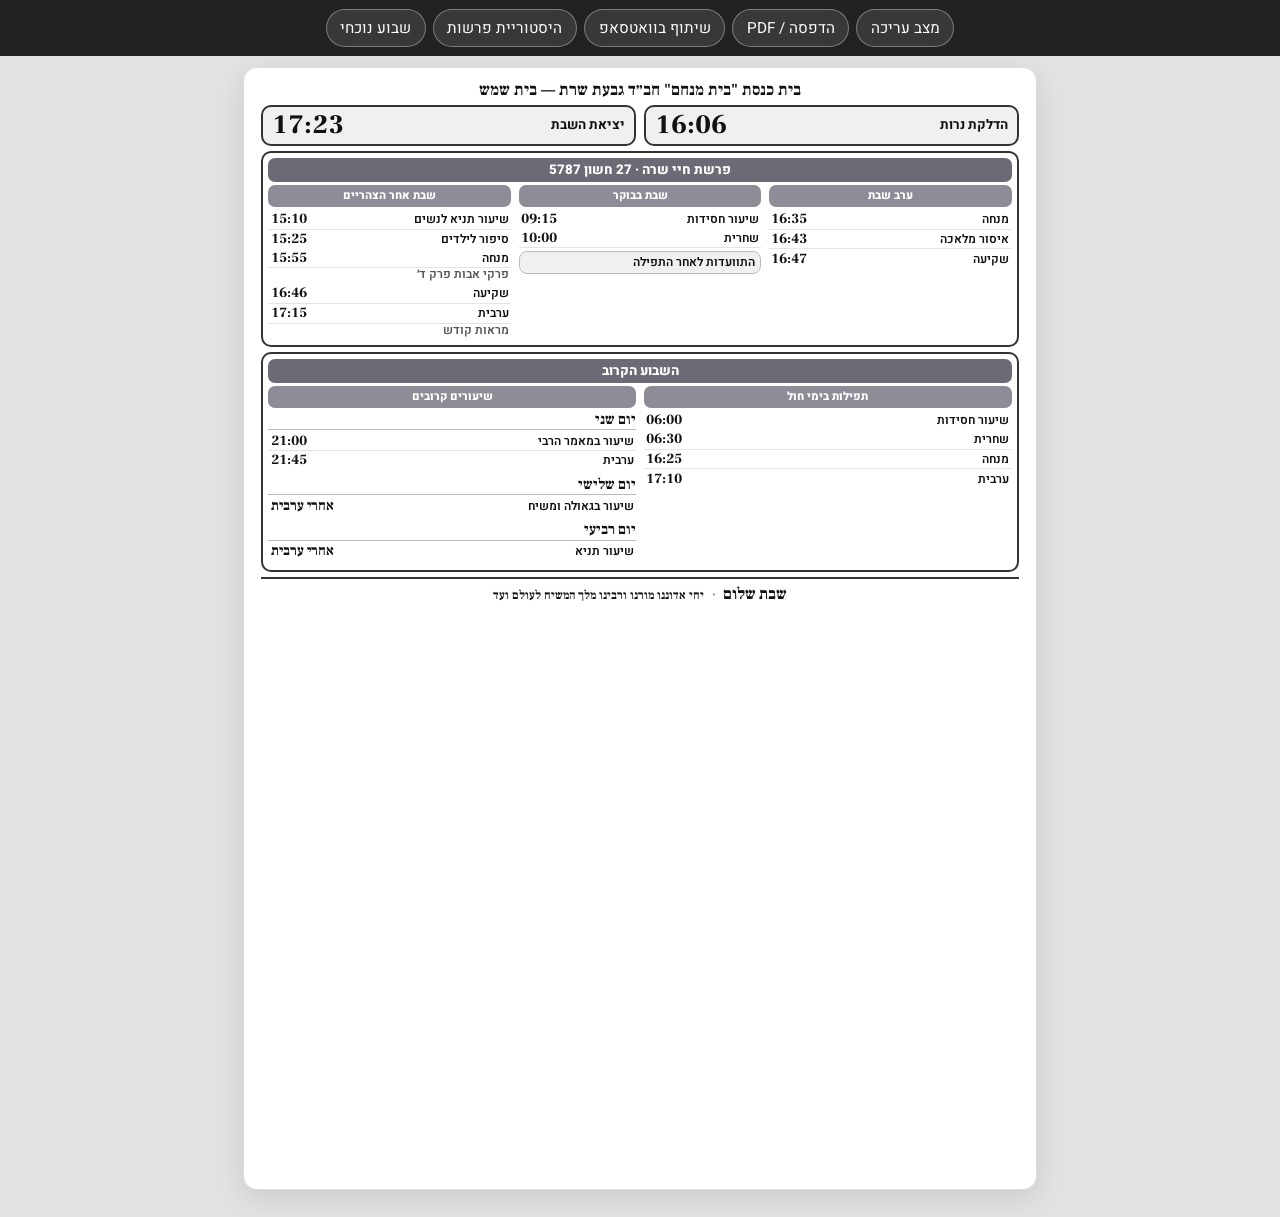
<file: index.html>
<!DOCTYPE html>
<html lang="he" dir="rtl">
  <head>
    <meta charset="UTF-8" />
    <meta name="viewport" content="width=device-width, initial-scale=1" />
    <meta name="theme-color" content="#222222" />
    <meta
      name="description"
      content="עלון שבת שבועי — בית כנסת בית מנחם חב״ד גבעת שרת, בית שמש"
    />
    <title>עלון שבת | בית מנחם</title>
    <link rel="icon" href="./favicon.svg" type="image/svg+xml" />
    <link rel="stylesheet" href="./css/styles.css?v=20" />
    <script>
      // GitHub project Pages needs a trailing slash so ./js and ./css resolve correctly.
      (function ensureTrailingSlash() {
        var path = location.pathname;
        if (path.endsWith('/') || /\.[a-zA-Z0-9]+$/.test(path)) return;
        location.replace(path + '/' + location.search + location.hash);
      })();
    </script>
  </head>
  <body>
    <div class="toolbar" role="toolbar" aria-label="פעולות">
      <button type="button" id="btn-edit">מצב עריכה</button>
      <button type="button" id="btn-print">הדפסה / PDF</button>
      <button type="button" id="btn-whatsapp">שיתוף בוואטסאפ</button>
      <button type="button" id="btn-history">היסטוריית פרשות</button>
      <button type="button" id="btn-back-current">שבוע נוכחי</button>
    </div>

    <div class="edit-panel" id="edit-panel" hidden>
      <button type="button" id="btn-save">שמירת שינויים</button>
      <button type="button" id="btn-undo">בטל שינוי אחרון</button>
      <button type="button" id="btn-reset">איפוס לזמנים אוטומטיים</button>
      <button type="button" id="btn-add-message">הוסף הודעה</button>
      <select id="template-select" aria-label="תבנית הודעה"></select>
      <button type="button" id="btn-upload-zmanim">העלאת טבלת זמנים (Excel)</button>
      <button type="button" id="btn-clear-zmanim">הסרת טבלת זמנים</button>
      <button type="button" id="btn-change-pw">שינוי סיסמה</button>
      <span class="edit-dirty" id="dirty-flag" hidden>● שינויים לא שמורים</span>
    </div>

    <div id="loading">טוען זמני שבת לבית שמש…</div>

    <div id="app" hidden>
      <main class="page-wrap">
        <article class="sheet" aria-label="עלון השבת">
          <div class="mast-name" id="synagogue-name"></div>

          <div class="zman-strip" aria-label="הדלקה ויציאה">
            <div class="zman-chip">
              <span class="zman-label">הדלקת נרות</span>
              <span class="zman-time" id="hero-candles-time">--:--</span>
            </div>
            <div class="zman-chip">
              <span class="zman-label">יציאת השבת</span>
              <span class="zman-time" id="hero-end-time">--:--</span>
            </div>
          </div>

          <div class="messages-wrap" id="important-messages"></div>

          <section class="board board-shabbat" aria-label="זמני השבת">
            <div class="band band-main" id="week-title">השבת</div>
            <div class="cols cols-3">
              <div class="col">
                <div class="band band-sub">ערב שבת</div>
                <div class="schedule" id="friday-schedule"></div>
              </div>
              <div class="col">
                <div class="band band-sub">שבת בבוקר</div>
                <div class="schedule" id="morning-schedule"></div>
              </div>
              <div class="col">
                <div class="band band-sub">שבת אחר הצהריים</div>
                <div class="schedule" id="afternoon-schedule"></div>
              </div>
            </div>
          </section>

          <div class="messages-wrap" id="messages-mid"></div>

          <section class="board board-week" aria-label="השבוע הקרוב">
            <div class="band band-main" id="next-week-title">השבוע הקרוב</div>
            <div class="cols cols-2">
              <div class="col">
                <div class="band band-sub">תפילות בימי חול</div>
                <div class="schedule" id="weekday-schedule"></div>
              </div>
              <div class="col">
                <div class="band band-sub">שיעורים קרובים</div>
                <div class="lessons" id="fixed-lessons"></div>
              </div>
            </div>
            <div id="special-days-wrap"></div>
          </section>

          <div class="messages-wrap" id="messages-bottom"></div>

          <footer class="sheet-footer">
            <span class="shabbat-shalom">שבת שלום</span>
            <span class="footer-sep">·</span>
            <span class="slogan" id="slogan"></span>
          </footer>

          <p class="source-note" id="source-note"></p>
        </article>
      </main>
    </div>

    <aside class="side-panel" id="history-panel" hidden>
      <header>
        <h2>היסטוריית פרשות</h2>
        <button type="button" class="icon" id="btn-close-history" aria-label="סגירה">×</button>
      </header>
      <ul id="history-list"></ul>
    </aside>

    <div id="toast" hidden></div>

    <script type="module" src="./js/app.js?v=20"></script>
  </body>
</html>
</file>
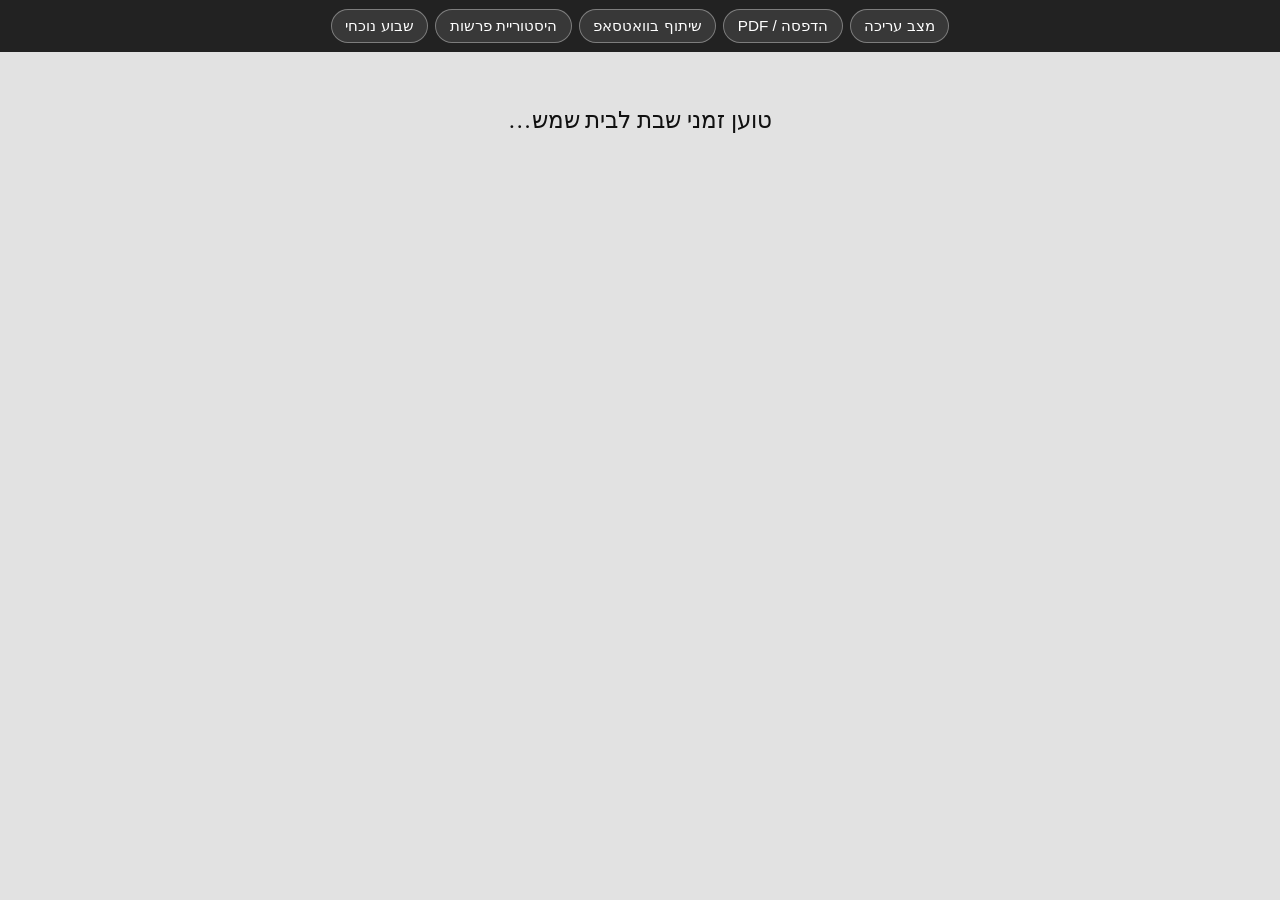
<file: user-site/index.html>
<!DOCTYPE html>
<html lang="he" dir="rtl">
  <head>
    <meta charset="UTF-8" />
    <meta name="viewport" content="width=device-width, initial-scale=1" />
    <meta
      http-equiv="refresh"
      content="0; url=https://shneurgreenberg.github.io/beit-menachem-bulletin/"
    />
    <link
      rel="canonical"
      href="https://shneurgreenberg.github.io/beit-menachem-bulletin/"
    />
    <title>עלון שבת | בית מנחם</title>
    <style>
      body {
        margin: 0;
        min-height: 100vh;
        display: grid;
        place-items: center;
        font-family: "Segoe UI", Tahoma, Arial, sans-serif;
        background: #f3f3f3;
        color: #222;
      }
      main {
        text-align: center;
        padding: 2rem;
      }
      a {
        color: #222;
        font-weight: 600;
      }
    </style>
  </head>
  <body>
    <main>
      <p>מעבירים לעלון השבת של בית מנחם…</p>
      <p>
        <a id="go" href="https://shneurgreenberg.github.io/beit-menachem-bulletin/"
          >לחצו כאן אם לא הועברתם אוטומטית</a
        >
      </p>
    </main>
    <script>
      (async () => {
        const dest = "https://shneurgreenberg.github.io/beit-menachem-bulletin/";
        try {
          if ("serviceWorker" in navigator) {
            const regs = await navigator.serviceWorker.getRegistrations();
            await Promise.all(regs.map((r) => r.unregister()));
          }
          if (window.caches?.keys) {
            const keys = await caches.keys();
            await Promise.all(keys.map((k) => caches.delete(k)));
          }
        } catch (_) {
          /* ignore */
        }
        location.replace(dest);
      })();
    </script>
  </body>
</html>
</file>
<file: css/styles.css>
@import url('https://fonts.googleapis.com/css2?family=Frank+Ruhl+Libre:wght@500;700;900&family=Heebo:wght@500;600;700;800&display=swap');

:root {
  --ink: #111;
  --muted: #555;
  --line: #ccc;
  --soft: #f0f0f0;
  --paper: #fff;
  --shabbat: #7a3340;
  --shabbat-soft: #f8f0f2;
  --band-main: #6b6b75;
  --band-sub: #8d8d98;
  --toolbar: #222;
  --font-display: 'Frank Ruhl Libre', 'Times New Roman', serif;
  --font-body: 'Heebo', 'Arial Hebrew', 'Arial', sans-serif;
  --a4-w: 210mm;
  --a4-h: 297mm;
  --radius-sheet: 14px;
  --radius-card: 10px;
  --radius-chip: 10px;
  --radius-band: 7px;
  --radius-row: 8px;
}

*,
*::before,
*::after {
  box-sizing: border-box;
}

html {
  font-size: 18px;
}

body {
  margin: 0;
  color: var(--ink);
  background: #e2e2e2;
  font-family: var(--font-body);
  line-height: 1.25;
  min-height: 100vh;
}

[hidden] {
  display: none !important;
}

.toolbar {
  position: sticky;
  top: 0;
  z-index: 50;
  display: flex;
  flex-wrap: wrap;
  gap: 0.4rem;
  justify-content: center;
  padding: 0.5rem;
  background: var(--toolbar);
}

.toolbar button,
.toolbar select {
  font-family: var(--font-body);
  font-size: 0.85rem;
  border: 1px solid rgba(255, 255, 255, 0.35);
  background: rgba(255, 255, 255, 0.1);
  color: #fff;
  border-radius: 999px;
  padding: 0.4rem 0.75rem;
  cursor: pointer;
}

.toolbar button[aria-pressed='true'] {
  background: #fff;
  color: #111;
}

.toolbar button:disabled {
  opacity: 0.6;
}

.edit-panel {
  display: flex;
  flex-wrap: wrap;
  gap: 0.35rem;
  justify-content: center;
  padding: 0.4rem;
  background: #fff8e7;
  border-bottom: 1px solid #e0c98a;
}

.edit-panel button,
.edit-panel select {
  font-family: var(--font-body);
  border: 1px solid #333;
  background: #fff;
  border-radius: 8px;
  padding: 0.35rem 0.6rem;
  cursor: pointer;
}

#loading {
  margin: 3rem auto;
  text-align: center;
  font-family: var(--font-display);
  font-size: 1.3rem;
}

#loading .error {
  color: #8b0000;
}

.page-wrap {
  width: min(100%, var(--a4-w));
  margin: 0.6rem auto 1.5rem;
}

/*
 * דסקטופ: תצוגה מקדימה = בדיוק עמוד A4 להדפסה
 * (בלי transform — הוא שובר הדפסה לעמוד שני)
 */
.sheet {
  --u: 1;
  width: var(--a4-w);
  max-width: 100%;
  height: var(--a4-h);
  max-height: var(--a4-h);
  margin: 0 auto;
  background: var(--paper);
  border: 1px solid #c8c8c8;
  border-radius: var(--radius-sheet);
  box-shadow: 0 8px 28px rgba(0, 0, 0, 0.1);
  padding: calc(3.5mm * var(--u)) calc(4.5mm * var(--u));
  display: flex;
  flex-direction: column;
  gap: calc(1.2mm * var(--u));
  overflow: hidden;
  font-size: calc(10pt * var(--u));
}

/* בזמן מדידת התאמה — לא לחתוך, כדי ש־scrollHeight ישקף את כל התוכן */
body.fit-measure .sheet {
  overflow: visible !important;
}

/* אורחים / צפייה רגילה: אותו מראה כמו הדפסה (בלי מסגרת כהה) */
body:not(.edit-mode) .sheet {
  border-color: #ddd;
}

body.public-view {
  background: #e8e8e8;
}

body.public-view .sheet {
  border: 0;
  box-shadow: 0 10px 32px rgba(0, 0, 0, 0.12);
}

.mast-name {
  font-family: var(--font-display);
  font-weight: 700;
  font-size: calc(12.5pt * var(--u));
  line-height: 1.15;
  text-align: center;
  flex: 0 0 auto;
}

.zman-strip {
  display: grid;
  grid-template-columns: 1fr 1fr;
  gap: calc(2mm * var(--u));
  flex: 0 0 auto;
}

.zman-chip {
  display: flex;
  align-items: center;
  justify-content: space-between;
  gap: 2mm;
  padding: 1.4mm 2.4mm;
  border: 2px solid #333;
  border-radius: var(--radius-chip);
  background: var(--soft);
}

.zman-label {
  font-weight: 700;
  font-size: calc(10pt * var(--u));
}

.zman-time {
  font-family: var(--font-display);
  font-weight: 900;
  font-size: calc(20pt * var(--u));
  line-height: 1;
  direction: ltr;
  font-variant-numeric: tabular-nums;
}

.messages-wrap {
  display: flex;
  flex-direction: column;
  gap: calc(2mm * var(--u));
  flex: 0 0 auto;
}

.messages-wrap:empty {
  display: none;
}

/* קבוצת הודעות תחת מסגרת/רקע יחיד (כמה הודעות = הדגשה אחת) */
.message-group {
  border: 2.5px solid var(--shabbat);
  border-radius: var(--radius-card);
  background: var(--shabbat-soft);
  padding: calc(1.4mm * var(--u)) calc(2mm * var(--u));
  display: flex;
  flex-direction: column;
  gap: calc(1mm * var(--u));
}

.message-group.is-empty {
  border-style: dashed;
}

.msg-item {
  display: flex;
  flex-direction: column;
  gap: calc(0.8mm * var(--u));
}

.msg-title {
  font-family: var(--font-display);
  font-weight: 800;
  font-size: calc(11pt * var(--u));
  color: var(--shabbat);
  line-height: 1.15;
}

/* מפריד עדין בין הודעות באותה קבוצה (נקודות) */
.msg-sep {
  text-align: center;
  color: var(--shabbat);
  letter-spacing: 0.35em;
  font-size: calc(8pt * var(--u));
  line-height: 1;
  opacity: 0.65;
}

.msg-tools {
  display: flex;
  flex-wrap: wrap;
  align-items: center;
  gap: 0.25rem;
  margin-bottom: 0.15rem;
}

.msg-tools-label {
  font-size: 0.72rem;
  color: var(--muted);
}

.msg-place {
  display: inline-flex;
  gap: 0.15rem;
}

.msg-place-btn,
.msg-tool {
  font-family: var(--font-body);
  font-size: 0.72rem;
  border: 1px solid #999;
  background: #fff;
  color: #222;
  border-radius: 6px;
  padding: 0.12rem 0.4rem;
  cursor: pointer;
  line-height: 1.2;
}

.msg-place-btn.is-active {
  background: var(--shabbat);
  color: #fff;
  border-color: var(--shabbat);
}

.msg-tool.msg-remove {
  color: var(--shabbat);
  border-color: var(--shabbat);
  font-weight: 700;
}

.msg-body {
  font-size: calc(10.5pt * var(--u));
  font-weight: 700;
  white-space: pre-wrap;
  line-height: 1.25;
}

/* בזמן מדידת התאמה לעמוד מסתירים את כלי העריכה (הם לא נכללים בהדפסה) */
body.fit-measure .msg-tools,
body.fit-measure .lesson-head-tools,
body.fit-measure .lesson-del,
body.fit-measure .lesson-add,
body.fit-measure .lesson-add-block,
body.fit-measure .act-add,
body.fit-measure .act-del,
body.fit-measure .row-reset,
body.fit-measure .msg-remove,
body.fit-measure .activity-zone > .act-add {
  display: none !important;
}

.board {
  border: 2px solid #333;
  border-radius: var(--radius-card);
  padding: calc(1.4mm * var(--u));
  display: flex;
  flex-direction: column;
  gap: calc(1mm * var(--u));
  /* לא למתוח ריק — תוכן צפוף מלמעלה, בלי שטח לבן מיותר */
  flex: 0 0 auto;
  min-height: 0;
  overflow: visible;
}

.cols {
  display: grid;
  gap: calc(2mm * var(--u));
  align-content: start;
  align-items: start;
}

.cols-3 {
  grid-template-columns: 1fr 1fr 1fr;
}

.cols-2 {
  grid-template-columns: 1fr 1fr;
}

.col {
  display: flex;
  flex-direction: column;
  gap: calc(0.8mm * var(--u));
  min-width: 0;
}

.band {
  font-weight: 800;
  color: #fff;
  padding: calc(1mm * var(--u)) calc(1.6mm * var(--u));
  line-height: 1.2;
  border-radius: var(--radius-band);
}

.band-main {
  font-size: calc(10pt * var(--u));
  text-align: center;
  background: var(--band-main);
}

.band-sub {
  font-size: calc(8.5pt * var(--u));
  background: var(--band-sub);
  text-align: center;
}

.schedule {
  display: flex;
  flex-direction: column;
}

/* שורה צפופה: תווית … שעה — בלי רווח לבן גדול באמצע */
.row {
  display: grid;
  grid-template-columns: minmax(0, 1fr) auto;
  column-gap: calc(1mm * var(--u));
  align-items: baseline;
  padding: calc(0.55mm * var(--u)) 0.6mm;
  border-bottom: 1px solid #e4e4e4;
}

.row:last-child {
  border-bottom: 0;
}

.row-label {
  font-weight: 600;
  font-size: calc(9pt * var(--u));
  line-height: 1.15;
  overflow: hidden;
  text-overflow: ellipsis;
  white-space: nowrap;
}

.row-time {
  font-family: var(--font-display);
  font-weight: 800;
  font-size: calc(10.5pt * var(--u));
  line-height: 1;
  direction: ltr;
  text-align: left;
  font-variant-numeric: tabular-nums;
  min-width: 2.4rem;
  flex: 0 0 auto;
}

.row.highlight-line {
  grid-template-columns: 1fr;
  background: var(--soft);
  border: 1px solid #bbb;
  border-radius: var(--radius-row);
  margin-top: 0.6mm;
  padding: calc(1mm * var(--u)) calc(1.4mm * var(--u));
}

.row.highlight-line .row-label,
.row.sub-note .row-label {
  white-space: normal;
  overflow: visible;
  text-overflow: unset;
}

.row.sub-note {
  grid-template-columns: 1fr;
  color: var(--muted);
  font-size: calc(8pt * var(--u));
  border-bottom: 0;
  padding-top: 0;
}

/* שורות שיעורים במצב עריכה — טור נוסף לכפתור מחיקה */
.lesson-line.is-edit {
  grid-template-columns: 1fr auto auto;
}

.lesson-line.is-edit .lesson-del {
  align-self: center;
}

/* פעילויות שבת — הוספה/מחיקה */
.activity-zone {
  display: flex;
  flex-direction: column;
}

.activity-row.is-edit:not(.highlight-line):not(.sub-note) {
  grid-template-columns: 1fr auto auto;
}

.activity-row.is-edit.has-reset:not(.highlight-line):not(.sub-note) {
  grid-template-columns: 1fr auto auto auto;
}

.activity-row.highlight-line.is-edit,
.activity-row.sub-note.is-edit {
  grid-template-columns: 1fr auto;
}

.act-add,
.act-del {
  font-family: var(--font-body);
  font-size: 0.72rem;
  border: 1px solid #999;
  background: #fff;
  color: #222;
  border-radius: 8px;
  padding: 0.1rem 0.4rem;
  cursor: pointer;
  line-height: 1.2;
  align-self: center;
}

.act-del {
  color: var(--shabbat);
  border-color: var(--shabbat);
  font-weight: 700;
}

.act-add {
  margin: 0.6mm 0 0.2mm;
  align-self: flex-start;
}

/* כפתור החזרה לזמן אוטומטי לשורת זמן שנערכה ידנית */
.row.has-reset {
  grid-template-columns: 1fr auto auto;
}

.row-reset {
  align-self: center;
  border: 1px solid #999;
  background: #fff;
  color: #333;
  border-radius: 6px;
  padding: 0 0.35rem;
  font-size: 0.85rem;
  line-height: 1.4;
  cursor: pointer;
}

.row-time.is-invalid {
  color: #b00020;
  outline: 1px solid #b00020;
  background: #fff0f0;
}

.row.is-overridden .row-time {
  text-decoration: underline dotted;
}

body.edit-mode .editable {
  outline: 1px dashed #888;
  cursor: text;
}

body.edit-mode .editable:focus {
  outline: 2px solid #111;
  background: #fffbea;
}

.lessons {
  display: flex;
  flex-direction: column;
  gap: calc(1.5mm * var(--u));
}

.lesson-block h4 {
  margin: 0 0 0.4mm;
  font-family: var(--font-display);
  font-size: calc(11pt * var(--u));
  font-weight: 700;
  border-bottom: 1px solid #bbb;
}

.lesson-head {
  display: flex;
  align-items: center;
  justify-content: space-between;
  gap: 0.3rem;
}

.lesson-head h4 {
  flex: 1 1 auto;
}

.lesson-head-tools {
  display: inline-flex;
  gap: 0.2rem;
  flex: 0 0 auto;
}

.lesson-add,
.lesson-del,
.lesson-add-block {
  font-family: var(--font-body);
  font-size: 0.72rem;
  border: 1px solid #999;
  background: #fff;
  color: #222;
  border-radius: 8px;
  padding: 0.1rem 0.4rem;
  cursor: pointer;
  line-height: 1.2;
}

.lesson-del {
  color: var(--shabbat);
  border-color: var(--shabbat);
  font-weight: 700;
}

.lesson-add-block {
  margin-top: 0.4mm;
  align-self: flex-start;
}

.special-days {
  padding: calc(1.5mm * var(--u)) calc(2.5mm * var(--u));
  border: 1.5px solid #888;
  border-radius: var(--radius-card);
  background: #f7f7f7;
}

.special-days h3 {
  margin: 0 0 1mm;
  font-size: calc(12pt * var(--u));
}

.special-days ul {
  margin: 0;
  padding-right: 1.1rem;
}

.special-days li {
  font-size: calc(12pt * var(--u));
  font-weight: 600;
}

.sheet-footer {
  display: flex;
  flex-wrap: wrap;
  align-items: baseline;
  justify-content: center;
  gap: 2mm;
  padding-top: 1.5mm;
  border-top: 2px solid #333;
  border-radius: 0;
  text-align: center;
  flex: 0 0 auto;
}

.shabbat-shalom {
  font-family: var(--font-display);
  font-size: calc(12pt * var(--u));
  font-weight: 800;
}

.footer-sep {
  font-weight: 700;
  color: #888;
}

.slogan {
  font-family: var(--font-display);
  font-size: calc(9pt * var(--u));
  font-weight: 700;
  line-height: 1.15;
}

.source-note {
  display: none;
}

.side-panel {
  position: fixed;
  inset-inline-end: 0.6rem;
  bottom: 0.6rem;
  width: min(22rem, calc(100vw - 1.2rem));
  max-height: 55vh;
  overflow: auto;
  background: #fff;
  border: 2px solid #111;
  border-radius: 10px;
  z-index: 60;
  padding: 0.65rem;
  box-shadow: 0 10px 30px rgba(0, 0, 0, 0.2);
}

.side-panel header {
  display: flex;
  justify-content: space-between;
  align-items: center;
}

.side-panel h2 {
  margin: 0;
  font-family: var(--font-display);
  font-size: 1.05rem;
}

.side-panel button.icon {
  border: 0;
  background: transparent;
  font-size: 1.2rem;
  cursor: pointer;
}

#history-list {
  list-style: none;
  margin: 0.4rem 0 0;
  padding: 0;
}

.history-item {
  width: 100%;
  text-align: right;
  border: 1px solid #ddd;
  background: #fafafa;
  border-radius: 8px;
  padding: 0.45rem 0.55rem;
  margin-bottom: 0.3rem;
  cursor: pointer;
  font-family: var(--font-body);
}

.history-title {
  display: block;
  font-weight: 700;
}

.history-date {
  display: block;
  font-size: 0.8rem;
  color: #666;
  direction: ltr;
}

#toast {
  position: fixed;
  bottom: 1rem;
  left: 50%;
  transform: translateX(-50%);
  background: #111;
  color: #fff;
  padding: 0.5rem 1rem;
  border-radius: 999px;
  z-index: 80;
}

.muted {
  color: #777;
}

.edit-panel button.is-dirty {
  background: #fff3cd;
  border-color: #b8860b;
  font-weight: 700;
}

.edit-dirty {
  color: #b00020;
  font-weight: 700;
  font-size: 0.8rem;
  align-self: center;
}

/* מודאל כללי (כניסה / שינוי סיסמה) */
.modal-overlay {
  position: fixed;
  inset: 0;
  z-index: 120;
  background: rgba(0, 0, 0, 0.55);
  display: flex;
  align-items: center;
  justify-content: center;
  padding: 1rem;
}

.modal-dialog {
  width: min(22rem, 100%);
  background: #fff;
  border-radius: 14px;
  padding: 1rem;
  box-shadow: 0 16px 40px rgba(0, 0, 0, 0.25);
  font-family: var(--font-body);
}

.modal-dialog header {
  display: flex;
  justify-content: space-between;
  align-items: center;
  margin-bottom: 0.8rem;
  font-family: var(--font-display);
  font-size: 1.1rem;
}

.modal-close {
  border: 0;
  background: transparent;
  font-size: 1.4rem;
  cursor: pointer;
  line-height: 1;
}

.modal-field {
  display: flex;
  flex-direction: column;
  gap: 0.25rem;
  margin-bottom: 0.6rem;
  font-size: 0.9rem;
}

.modal-field input {
  font-family: var(--font-body);
  font-size: 1rem;
  padding: 0.5rem 0.6rem;
  border: 1px solid #999;
  border-radius: 8px;
}

.modal-show {
  display: flex;
  align-items: center;
  gap: 0.4rem;
  font-size: 0.85rem;
  color: var(--muted);
  margin-bottom: 0.8rem;
}

.modal-actions {
  display: flex;
  gap: 0.5rem;
  justify-content: flex-start;
}

.modal-actions button {
  font-family: var(--font-body);
  border-radius: 999px;
  padding: 0.5rem 1rem;
  cursor: pointer;
  border: 1px solid #333;
}

.modal-submit {
  background: #111;
  color: #fff;
}

.modal-cancel {
  background: #fff;
  color: #111;
}

.share-overlay {
  position: fixed;
  inset: 0;
  z-index: 100;
  background: rgba(0, 0, 0, 0.55);
  display: flex;
  align-items: center;
  justify-content: center;
  padding: 1rem;
}

.share-overlay[hidden] {
  display: none !important;
}

.share-dialog {
  width: min(28rem, 100%);
  max-height: 90vh;
  overflow: auto;
  background: #fff;
  border-radius: 14px;
  padding: 0.85rem;
  box-shadow: 0 16px 40px rgba(0, 0, 0, 0.25);
}

.share-dialog header {
  display: flex;
  justify-content: space-between;
  align-items: center;
  margin-bottom: 0.6rem;
  font-family: var(--font-display);
}

.share-close {
  border: 0;
  background: transparent;
  font-size: 1.4rem;
  cursor: pointer;
  line-height: 1;
}

.share-preview {
  display: block;
  width: 100%;
  height: auto;
  border: 1px solid #ddd;
  border-radius: 8px;
  background: #f5f5f5;
}

.share-hint {
  font-size: 0.9rem;
  color: #555;
  margin: 0.65rem 0;
  line-height: 1.4;
}

.share-actions {
  display: flex;
  flex-wrap: wrap;
  gap: 0.45rem;
}

.share-actions button {
  flex: 1;
  min-width: 8rem;
  font-family: var(--font-body);
  border: 1px solid #333;
  background: #111;
  color: #fff;
  border-radius: 999px;
  padding: 0.55rem 0.8rem;
  cursor: pointer;
}

.share-actions .share-wa {
  background: #128c7e;
  border-color: #128c7e;
}

@media (max-width: 820px) {
  html {
    font-size: 17px;
  }

  .page-wrap {
    width: 100%;
    margin: 0.4rem 0 1rem;
  }

  .sheet {
    width: 100%;
    height: auto;
    max-height: none;
    border: 0;
    box-shadow: none;
    padding: 3.5vw 4vw 5vw;
    gap: 3.5vw;
    font-size: 1.05rem;
    overflow: visible;
  }

  .source-note {
    display: block;
    margin: 0.4rem 0 0;
    text-align: center;
    font-size: 0.75rem;
    color: #888;
  }

  .mast-name {
    font-size: 1.15rem;
  }

  .zman-chip {
    flex-direction: column;
    align-items: stretch;
    gap: 0.15rem;
    padding: 0.55rem 0.65rem;
  }

  .zman-label {
    font-size: 0.95rem;
  }

  .zman-time {
    font-size: 2.1rem;
    text-align: center;
  }

  .cols,
  .cols-3,
  .cols-2 {
    grid-template-columns: 1fr;
    gap: 3vw;
  }

  .row-label {
    white-space: normal;
    overflow: visible;
    text-overflow: unset;
    font-size: 1.05rem;
  }

  .band-main {
    font-size: 1.05rem;
  }

  .band-sub {
    font-size: 0.95rem;
  }

  .row-label {
    font-size: 1.05rem;
  }

  .row-time {
    font-size: 1.25rem;
  }

  .msg-body {
    font-size: 1.05rem;
  }

  .shabbat-shalom {
    font-size: 1.25rem;
  }

  .slogan {
    font-size: 0.95rem;
  }

  .toolbar {
    justify-content: flex-start;
    overflow-x: auto;
  }
}

/* מצב צפייה ציבורי — בלי כפתורי עריכה */
body.public-view .toolbar,
body.public-view .edit-panel,
body.public-view .side-panel,
body.public-view #toast {
  display: none !important;
}

body.public-view .page-wrap {
  margin-top: 0.75rem;
}

body.capture-print {
  background: #fff !important;
}

body.capture-print .toolbar,
body.capture-print .edit-panel,
body.capture-print .side-panel,
body.capture-print #toast,
body.capture-print .source-note,
body.capture-print .msg-remove,
body.capture-print .msg-tools,
body.capture-print .lesson-head-tools,
body.capture-print .lesson-del,
body.capture-print .lesson-add,
body.capture-print .lesson-add-block,
body.capture-print .row-reset,
body.capture-print #loading,
body.capture-print .share-overlay {
  display: none !important;
}

/* צילום וואטסאפ — פריסת טלפון אנכית */
body.capture-phone .page-wrap {
  margin: 0 !important;
  width: 390px !important;
  max-width: 390px !important;
}

body.capture-phone .sheet {
  width: 390px !important;
  height: auto !important;
  max-height: none !important;
  min-height: 0 !important;
  border: 0 !important;
  box-shadow: none !important;
  padding: 18px 16px 22px !important;
  gap: 14px !important;
  font-size: 17px !important;
  display: flex !important;
  flex-direction: column !important;
  overflow: visible !important;
}

body.capture-phone .mast-name {
  font-size: 1.15rem !important;
}

body.capture-phone .zman-chip {
  flex-direction: column !important;
  align-items: stretch !important;
  gap: 0.15rem !important;
  padding: 0.55rem 0.65rem !important;
}

body.capture-phone .zman-label {
  font-size: 0.95rem !important;
}

body.capture-phone .zman-time {
  font-size: 2.1rem !important;
  text-align: center !important;
}

body.capture-phone .cols,
body.capture-phone .cols-3,
body.capture-phone .cols-2 {
  grid-template-columns: 1fr !important;
  gap: 14px !important;
}

body.capture-phone .band-main {
  font-size: 1.05rem !important;
}

body.capture-phone .band-sub {
  font-size: 0.95rem !important;
}

body.capture-phone .row-label {
  font-size: 1.05rem !important;
}

body.capture-phone .row-time {
  font-size: 1.25rem !important;
}

body.capture-phone .msg-body {
  font-size: 1.05rem !important;
}

body.capture-phone .board {
  flex: 0 0 auto !important;
}

@page {
  size: A4;
  margin: 0;
}

@media print {
  html,
  body {
    width: 210mm !important;
    height: 297mm !important;
    margin: 0 !important;
    padding: 0 !important;
    background: #fff !important;
  }

  .toolbar,
  .edit-panel,
  .side-panel,
  #toast,
  .source-note,
  .msg-remove,
  .msg-tools,
  .lesson-head-tools,
  .lesson-del,
  .lesson-add,
  .lesson-add-block,
  .act-add,
  .act-del,
  .row-reset,
  #loading,
  .share-overlay {
    display: none !important;
  }

  #app,
  .page-wrap {
    display: block !important;
    margin: 0 !important;
    padding: 0 !important;
    width: 210mm !important;
    max-width: none !important;
  }

  /* אותו עמוד A4 כמו בתצוגה המקדימה — בלי scale */
  .sheet {
    width: 210mm !important;
    height: 297mm !important;
    max-height: 297mm !important;
    margin: 0 !important;
    padding: calc(3.5mm * var(--u)) calc(4.5mm * var(--u)) !important;
    border: 0 !important;
    border-radius: 0 !important;
    box-shadow: none !important;
    background: #fff !important;
    overflow: hidden !important;
    gap: calc(1.2mm * var(--u)) !important;
    font-size: calc(10pt * var(--u)) !important;
    page-break-after: avoid !important;
    page-break-inside: avoid !important;
    break-inside: avoid !important;
  }

  .cols-3 {
    grid-template-columns: 1fr 1fr 1fr !important;
  }

  .cols-2 {
    grid-template-columns: 1fr 1fr !important;
  }

  .board {
    flex: 0 0 auto !important;
    overflow: visible !important;
  }

  .board,
  .zman-chip,
  .message-group,
  .band,
  .special-days,
  .row.highlight-line {
    border-radius: var(--radius-card) !important;
  }

  .band {
    border-radius: var(--radius-band) !important;
  }

  .zman-chip,
  .row.highlight-line {
    border-radius: var(--radius-chip) !important;
  }

  .band-main,
  .band-sub,
  .msg-badge {
    -webkit-print-color-adjust: exact;
    print-color-adjust: exact;
  }

  .band-main {
    background: #6b6b75 !important;
    color: #fff !important;
  }

  .band-sub {
    background: #8d8d98 !important;
    color: #fff !important;
  }

  .msg-badge {
    background: #444 !important;
    color: #fff !important;
  }

  .important-message {
    background: #fff !important;
  }
}
</file>
